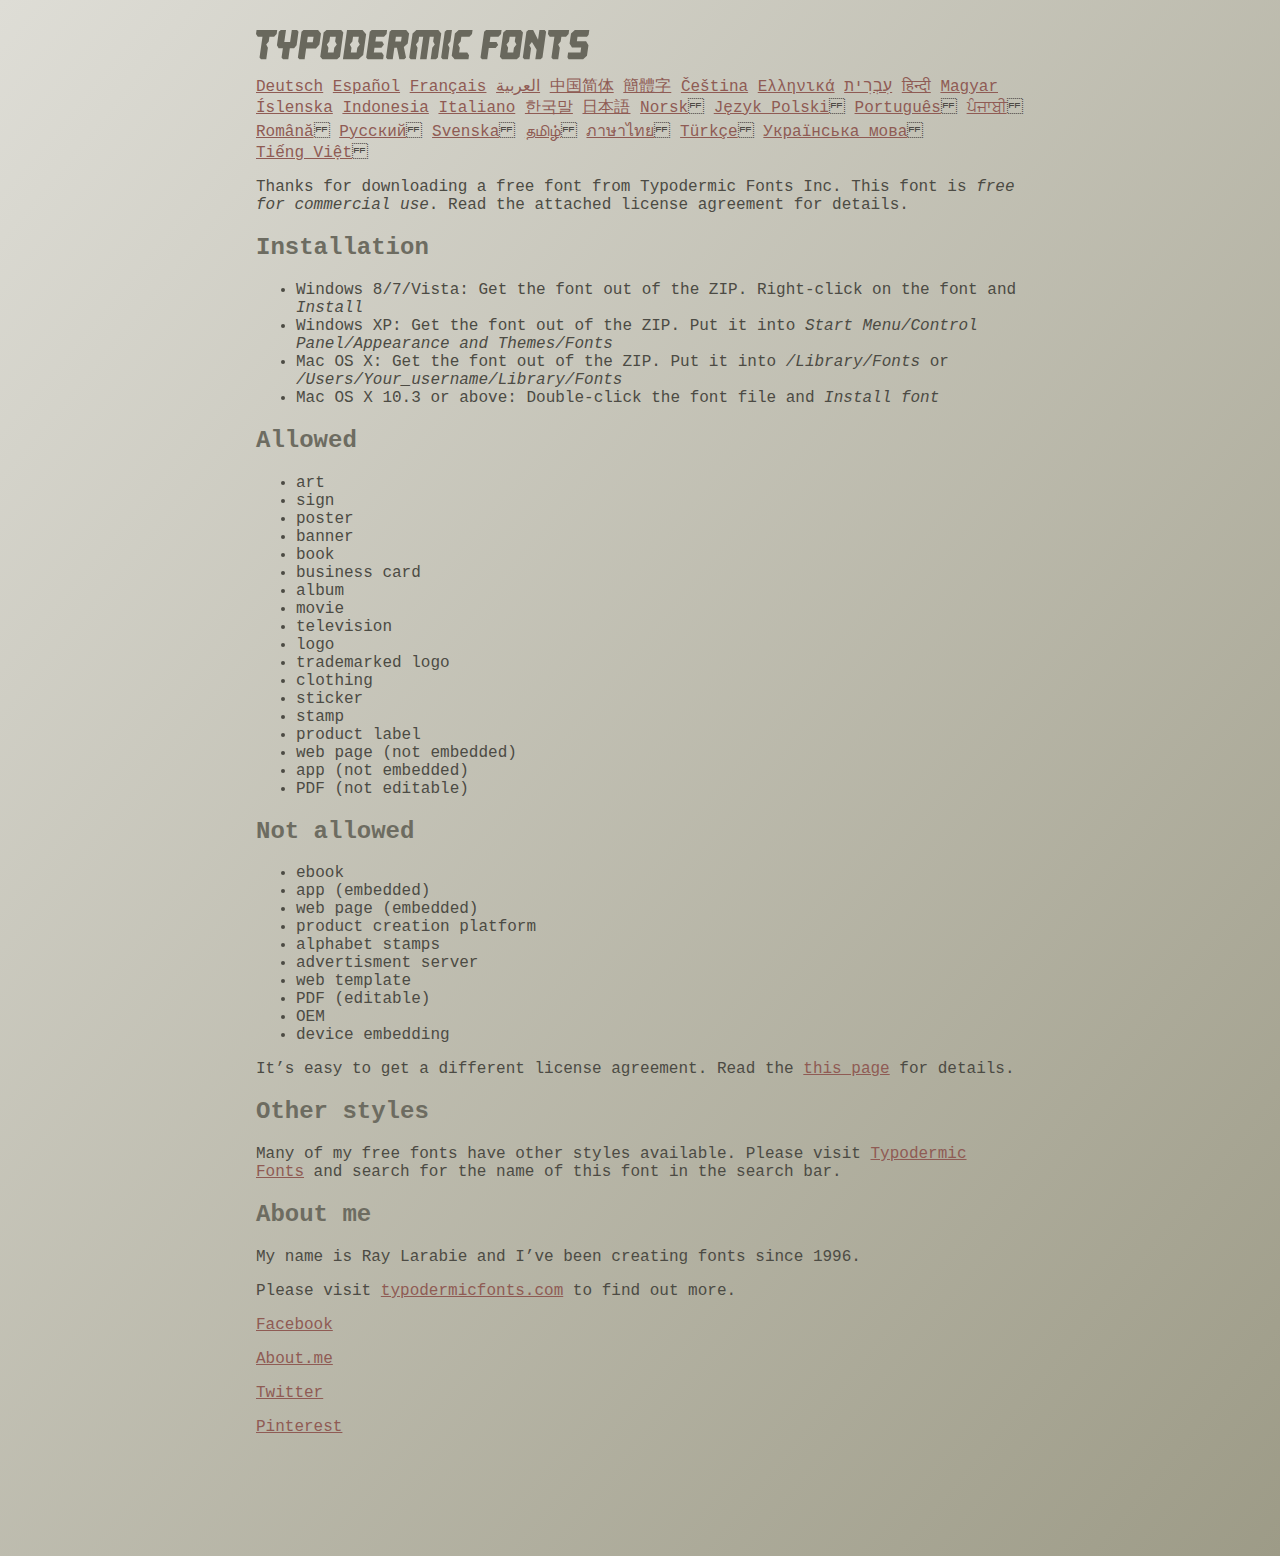
<file: Global EV sales Analysis 2010-2024/Static/fonts/ethnocentric/read-this.html>
<head>
<meta http-equiv="Content-Type" content="text/html; charset=utf-8">
<title>Typodermic Fonts Inc. Freeware Font instructions 2014</title>
<style type="text/css">
body {
	margin:30px 20% 120px 20%;
	padding:0px;
	font-family:Consolas, Courier, sans-serif;
	color:#4c4b44;
	background-color:#c2c1b3;

/* IE10 Consumer Preview */ 
background-image: -ms-linear-gradient(top left, #DEDDD6 0%, #9D9B87 100%);

/* Mozilla Firefox */ 
background-image: -moz-linear-gradient(top left, #DEDDD6 0%, #9D9B87 100%);

/* Opera */ 
background-image: -o-linear-gradient(top left, #DEDDD6 0%, #9D9B87 100%);

/* Webkit (Safari/Chrome 10) */ 
background-image: -webkit-gradient(linear, left top, right bottom, color-stop(0, #DEDDD6), color-stop(1, #9D9B87));

/* Webkit (Chrome 11+) */ 
background-image: -webkit-linear-gradient(top left, #DEDDD6 0%, #9D9B87 100%);

/* W3C Markup, IE10 Release Preview */ 
background-image: linear-gradient(to bottom right, #DEDDD6 0%, #9D9B87 100%);

	}
h2 {color:#6d6c61;}
a {color:#8f5b54;}
a:hover {color:#ffffff; background-color:#9a998c;}
</style>
</head>

<body>

<svg width="350px" height="30px">
	<path fill="#69685D" d="M0,4.006L0.554,0h20.674l-0.553,4.006l-2.559,2.772h-4.688l-0.682,4.816l-2.515,3.026l1.663,3.07
		l-1.62,11.594H4.987l-1.448-1.79l2.94-20.716H1.791L0,4.006z"/>
	<path fill="#69685D" d="M35.8,0h5.285l1.408,1.791l-1.876,13.343l-2.515,3.111h-4.264l-1.534,11.04h-5.286l-1.449-1.79l1.322-9.25
		h-4.263l-1.705-3.111l1.875-13.343L24.76,0h5.242l-1.706,12.064h5.799L35.8,0z"/>
	<path fill="#69685D" d="M62.09,0l2.899,3.453L63.412,14.58l-3.496,3.962h-9.805l-1.491,10.742h-5.244l-1.493-1.79l3.625-25.704
		L47.469,0H62.09z M50.965,12.362h5.797l0.81-5.583h-5.799L50.965,12.362z"/>
	<path fill="#69685D" d="M64.256,26.642l3.367-24.041L70.523,0h14.664l2.132,2.601l-3.368,24.041l-2.856,2.643H66.431L64.256,26.642
		z M73.335,11.595l-2.514,3.026l1.663,3.07l-0.683,4.816H77.6l0.68-4.816l2.516-3.07l-1.663-3.026l0.681-4.816h-5.796L73.335,11.595
		z"/>
	<path fill="#69685D" d="M86.926,29.285L91.017,0h15.518l3.581,4.307l-2.899,20.673l-4.774,4.305H86.926z M96.345,11.595
		l-2.515,3.026l1.664,3.07l-0.683,4.816h5.798l0.681-4.816l2.516-3.07l-1.663-3.026l0.681-4.816h-5.796L96.345,11.595z"/>
	<path fill="#69685D" d="M127.114,29.285h-15.473l-1.492-1.79l3.624-25.704L115.731,0h15.389l-0.554,4.006l-2.557,2.772h-7.971
		l-0.684,4.816h6.906l1.662,3.026l-2.515,3.111h-6.905l-0.683,4.775h8.057l1.791,2.771L127.114,29.285z"/>
	<path fill="#69685D" d="M150.21,0l2.898,3.453l-1.405,9.977l-3.881,3.452l2.217,10.613l-1.748,1.79h-4.944l-2.387-11.553h-2.6
		l-1.622,11.553h-5.241l-1.493-1.79l3.624-25.704L135.588,0H150.21z M145.691,6.779h-5.796l-0.683,4.816h5.799L145.691,6.779z"/>
	<path fill="#69685D" d="M159.92,29.285h-5.242l-1.492-1.79l3.41-24.042L160.432,0h21.911l2.897,3.453l-3.409,24.042l-1.876,1.79
		h-5.284l1.617-11.594l2.517-3.07l-1.662-3.026l0.681-4.816h-4.092l-3.154,22.506h-6.522l3.155-22.506h-4.134l-0.683,4.816
		l-2.515,3.026l1.663,3.07L159.92,29.285z"/>
	<path fill="#69685D" d="M191.879,29.285h-5.244l-1.492-1.79l3.624-25.704L190.728,0h5.242l-1.619,11.595l-2.516,3.026l1.663,3.07
		L191.879,29.285z"/>
	<path fill="#69685D" d="M213.018,25.279l-0.554,4.006h-13.854l-2.899-3.494l3.156-22.338L202.702,0h13.854l-0.555,4.006
		l-2.558,2.772h-8.1l-0.683,4.816l-2.515,3.026l1.663,3.07l-0.683,4.816h8.1L213.018,25.279z"/>
	<path fill="#69685D" d="M226.007,29.285l-1.492-1.79l3.624-25.704L230.1,0h15.473l-0.554,4.006l-2.557,2.772h-8.058l-0.724,5.115
		h6.818l1.664,3.07l-2.557,3.11h-6.82l-1.535,11.211H226.007z"/>
	<path fill="#69685D" d="M243.903,26.642l3.368-24.041L250.17,0h14.663l2.131,2.601l-3.367,24.041l-2.855,2.643h-14.664
		L243.903,26.642z M252.983,11.595l-2.516,3.026l1.662,3.07l-0.681,4.816h5.796l0.684-4.816l2.515-3.07l-1.664-3.026l0.684-4.816
		h-5.798L252.983,11.595z"/>
	<path fill="#69685D" d="M280.639,19.822l-4.731-7.758l-2.516,3.069l1.662,3.069l-1.533,11.082h-5.244l-1.493-1.79l3.626-25.704
		L272.37,0h4.773l4.902,9.677L283.41,0h5.285l1.407,1.791l-3.623,25.704l-1.877,1.79h-5.285L280.639,19.822z"/>
	<path fill="#69685D" d="M291.926,4.006L292.48,0h20.674l-0.554,4.006l-2.557,2.772h-4.691l-0.681,4.816l-2.516,3.026l1.664,3.07
		l-1.621,11.594h-5.285l-1.451-1.79l2.942-20.716h-4.689L291.926,4.006z"/>
	<path fill="#69685D" d="M325.168,17.478h-9.209l-2.387-3.923l1.45-10.102L318.857,0h14.452l-0.682,4.86l-1.621,1.918h-9.506
		l-0.64,4.561h9.208l2.388,3.878l-1.493,10.572l-3.836,3.494h-14.579l-1.107-1.917l0.682-4.86h12.362L325.168,17.478z"/>
</svg>

<br>

<p translate="no">

<a href="http://translate.google.com/translate?hl=en&sl=en&tl=de&u=http://typodermicfonts.com/wp-content/uploads/2014/02/read-this.html&sandbox=0&usg=ALkJrhivq6___mill12Uw6fPvMWyJxstkw">Deutsch</a>

<a href="http://translate.google.com/translate?hl=en&sl=en&tl=es&u=http://typodermicfonts.com/wp-content/uploads/2014/02/read-this.html&sandbox=0&usg=ALkJrhjAt3cpinDeMTX6Ro8UcZFqaE8K5Q">Español</a>

<a href="http://translate.google.com/translate?hl=en&sl=en&tl=fr&u=http://typodermicfonts.com/wp-content/uploads/2014/02/read-this.html&sandbox=0&usg=ALkJrhjObLPhFyyhwigF-dBoOZ3eXYdDsw">Français</a>

<a href="http://translate.google.com/translate?hl=en&sl=en&tl=ar&u=http://typodermicfonts.com/wp-content/uploads/2014/02/read-this.html&sandbox=0&usg=ALkJrhg2hs-st3zodt-AjmoeuPHfyJsTEg">العربية</a>

<a href="http://translate.google.com/translate?hl=en&sl=en&tl=zh-CN&u=http://typodermicfonts.com/wp-content/uploads/2014/02/read-this.html&sandbox=0&usg=ALkJrhiilVnjG1Ks0DN7UyRqbKExhxAT-Q">中国简体</a>

<a href="http://translate.google.com/translate?hl=en&sl=en&tl=zh-TW&u=http://typodermicfonts.com/wp-content/uploads/2014/02/read-this.html&sandbox=0&usg=ALkJrhiSCPRAYToARlHI4kxIK9eCIFKQhw">簡體字</a>

<a href="http://translate.google.com/translate?hl=en&sl=en&tl=cs&u=http://typodermicfonts.com/wp-content/uploads/2014/02/read-this.html&sandbox=0&usg=ALkJrhj3z2HOOmCXLT-ApYW2SCeBvTGvTA">Čeština</a>

<a href="http://translate.google.com/translate?hl=en&sl=en&tl=el&u=http://typodermicfonts.com/wp-content/uploads/2014/02/read-this.html&sandbox=0&usg=ALkJrhhoORG-43TvZ2NVrll3T0oyOZE0VA">Ελληνικά</a>

<a href="http://translate.google.com/translate?hl=en&sl=en&tl=iw&u=http://typodermicfonts.com/wp-content/uploads/2014/02/read-this.html&sandbox=0&usg=ALkJrhiP4kLXdDxVNuV6-9tHJ8Tbt-1xKw">עִבְרִית</a>

<a href="http://translate.google.com/translate?hl=en&sl=en&tl=hi&u=http://typodermicfonts.com/wp-content/uploads/2014/02/read-this.html&sandbox=0&usg=ALkJrhhJmUufReWrMTSaGKPPOqV7q5jpGQ">हिन्दी</a>

<a href="http://translate.google.com/translate?hl=en&sl=en&tl=hu&u=http://typodermicfonts.com/wp-content/uploads/2014/02/read-this.html&sandbox=0&usg=ALkJrhgfcL_UwP3jkr6Vvq35rkhETFuTug">Magyar</a>

<a href="http://translate.google.com/translate?hl=en&sl=en&tl=is&u=http://typodermicfonts.com/wp-content/uploads/2014/02/read-this.html&sandbox=0&usg=ALkJrhjpK9lELyRP50Vv3RNgqCJDb6d-GQ">Íslenska</a>

<a href="http://translate.google.com/translate?hl=en&sl=en&tl=id&u=http://typodermicfonts.com/wp-content/uploads/2014/02/read-this.html&sandbox=0&usg=ALkJrhiExV3gmyXBUVqcwNiGiUWQSRrgIQ">Indonesia</a>

<a href="http://translate.google.com/translate?hl=en&sl=en&tl=it&u=http://typodermicfonts.com/wp-content/uploads/2014/02/read-this.html&sandbox=0&usg=ALkJrhgMr2_uulaLYRSFz8C34rtcbN6XEg">Italiano</a>

<a href="http://translate.google.com/translate?hl=en&sl=en&tl=ko&u=http://typodermicfonts.com/wp-content/uploads/2014/02/read-this.html&sandbox=0&usg=ALkJrhhl_nNXiOMIiBERq879UXH1XYfZGw">한국말</a>

<a href="http://translate.google.com/translate?hl=en&ie=UTF8&prev=_t&sl=en&tl=ja&u=http://typodermicfonts.com/wp-content/uploads/2014/02/read-this.html&sandbox=0&usg=ALkJrhi2FvSFgSUub72-Sq2moIRAosCiLA">日本語</a>

<a href="http://translate.google.com/translate?hl=en&sl=en&tl=no&u=http://typodermicfonts.com/wp-content/uploads/2014/02/read-this.html&sandbox=0&usg=ALkJrhhnf9AGd5hfxwA04e1w-tfYPha1ww">Norsk</a>
<a href="http://translate.google.com/translate?hl=en&sl=en&tl=pl&u=http://typodermicfonts.com/wp-content/uploads/2014/02/read-this.html&sandbox=0&usg=ALkJrhjZTe5eJRrZffLe0zgqEHPrMb8pOQ">Język&nbsp;Polski</a>
<a href="http://translate.google.com/translate?hl=en&sl=en&tl=pt-BR&u=http://typodermicfonts.com/wp-content/uploads/2014/02/read-this.html&sandbox=0&usg=ALkJrhg-zp3i6AcZCv02ONjZ5YvkcCFDBw">Português</a>
<a href="http://translate.google.com/translate?hl=en&sl=en&tl=pa&u=http://typodermicfonts.com/wp-content/uploads/2014/02/read-this.html&sandbox=0&usg=ALkJrhhPEMoYvW59_DJT7y6fxgG2IMh23A">ਪੰਜਾਬੀ</a>
<a href="http://translate.google.com/translate?hl=en&sl=en&tl=ro&u=http://typodermicfonts.com/wp-content/uploads/2014/02/read-this.html&sandbox=0&usg=ALkJrhgD0R8zxuQQh-YmFpQTJdvjhAYm2A">Română</a>
<a href="http://translate.google.com/translate?hl=en&sl=en&tl=ru&u=http://typodermicfonts.com/wp-content/uploads/2014/02/read-this.html&sandbox=0&usg=ALkJrhgI6c7Pd-FCcipT4xc2NPTefj5JJg">Русский</a>
<a href="http://translate.google.com/translate?hl=en&sl=en&tl=sv&u=http://typodermicfonts.com/wp-content/uploads/2014/02/read-this.html&sandbox=0&usg=ALkJrhhA8gW_-rjCbZQ5TK46zFMB3_StEQ">Svenska</a>
<a href="http://translate.google.com/translate?hl=en&sl=en&tl=ta&u=http://typodermicfonts.com/wp-content/uploads/2014/02/read-this.html&sandbox=0&usg=ALkJrhiwxxCEPzu3pHBXP-fbTZaOzYqe3g">தமிழ்</a>
<a href="http://translate.google.com/translate?hl=en&sl=en&tl=th&u=http://typodermicfonts.com/wp-content/uploads/2014/02/read-this.html&sandbox=0&usg=ALkJrhjP1N1DRUB1M81k5mi5KnRtt5C2-Q">ภาษาไทย</a>
<a href="http://translate.google.com/translate?hl=en&sl=en&tl=tr&u=http://typodermicfonts.com/wp-content/uploads/2014/02/read-this.html&sandbox=0&usg=ALkJrhiTYbD039OWznCcGyQnMy89_v-1gA">Türkçe</a>
<a href="http://translate.google.com/translate?hl=en&sl=en&tl=uk&u=http%3A%2F%2Ftypodermicfonts.com%2Fwp-content%2Fuploads%2F2014%2F02%2Fread-this.html">Українська&nbsp;мова</a>
<a href="http://translate.google.com/translate?hl=en&sl=en&tl=vi&u=http://typodermicfonts.com/wp-content/uploads/2014/02/read-this.html&sandbox=0&usg=ALkJrhirTQPOLCZognLpxOvJQT_158y07A">Tiếng&nbsp;Việt</a>
</p>


<p>Thanks for downloading a free font from <span translate="no">Typodermic Fonts Inc.</span> This font is <em>free for commercial use</em>. Read the attached license agreement for details.</p>


<h2>Installation</h2>

<ul>
<li>Windows 8/7/Vista: Get the font out of the ZIP. Right-click on the font and <em>Install</em>
<li>Windows XP: Get the font out of the ZIP. Put it into <cite translate="no">Start Menu/Control Panel/Appearance and Themes/Fonts</cite>
<li>Mac OS X: Get the font out of the ZIP. Put it into <cite translate="no">/Library/Fonts</cite> or <cite translate="no">/Users/Your_username/Library/Fonts</cite>
<li>Mac OS X 10.3 or above: Double-click the font file and <em>Install font</em>
</ul>


<h2>Allowed</h2>

<ul>
<li>art
<li>sign
<li>poster
<li>banner
<li>book
<li>business card
<li>album
<li>movie
<li>television
<li>logo
<li>trademarked logo
<li>clothing
<li>sticker
<li>stamp
<li>product label
<li>web page (not embedded)
<li>app (not embedded)
<li>PDF (not editable)
</ul>

<h2>Not allowed</h2>

<ul>
<li>ebook
<li>app (embedded)
<li>web page (embedded)
<li>product creation platform
<li>alphabet stamps
<li>advertisment server
<li>web template
<li>PDF (editable)
<li>OEM
<li>device embedding
</ul>

<p>It&rsquo;s easy to get a different license agreement. Read the <a href="http://typodermicfonts.com/custom/">this page</a> for details.</p>

<h2>Other styles</h2>

<p>Many of my free fonts have other styles available. Please visit <a href="http://typodermicfonts.com">Typodermic Fonts</a> and search for the name of this font in the search bar.</p>


<h2>About me</h2>

<p>My name is <span translate="no">Ray Larabie</span> and I&rsquo;ve been creating fonts since 1996.</p>

<p>Please visit <a href="http://typodermicfonts.com">typodermicfonts.com</a> to find out more.</p>

<p translate="no"><a href="https://www.facebook.com/pages/Typodermic-Fonts/7153899975">Facebook</a></p>
<p translate="no"><a href="http://about.me/raylarabie/#">About.me</a></p>
<p translate="no"><p><a href="https://twitter.com/typodermic">Twitter</a></p>
<p translate="no"><p><a href="http://www.pinterest.com/plywood747/">Pinterest</a></p>

</body>
</file>
